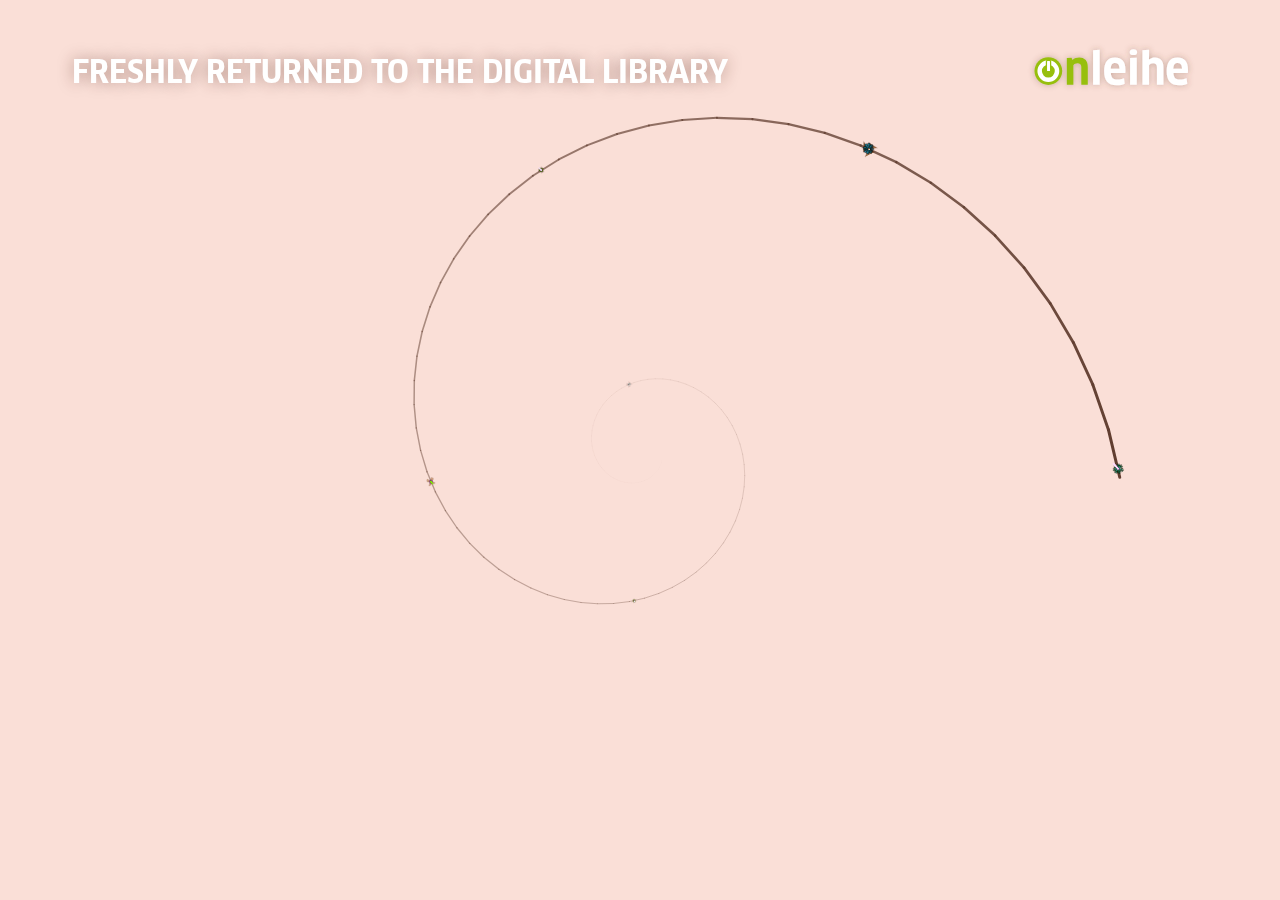
<file: index.html>
<html>
<head>
  <meta charset="UTF-8">
  <script language="javascript" type="text/javascript" src="js/vendor/p5.js"></script>
  <script language="javascript" type="text/javascript" src="js/vendor/quicksettings.js"></script>
  <script language="javascript" type="text/javascript" src="js/vendor/p5.gui.js"></script>
  <script language="javascript" type="text/javascript" src="js/vendor/lodash.min.js"></script>
  <script language="javascript" type="text/javascript" src="js/vendor/hsluv.min.js"></script>
  <!-- uncomment lines below to include extra p5 libraries -->
  <!-- <script language="javascript" src="js/vendor/p5.dom.js"></script> -->
  <!-- <script language="javascript" src="js/vendor/p5.sound.js"></script> -->
  <!-- <script language="javascript" type="text/javascript" src="https://code.jquery.com/jquery-3.2.1.min.js"></script> -->
  <script language="javascript" type="text/javascript" src="js/vendor/jquery-3.2.1.min.js"></script>
  <script language="javascript" type="text/javascript" src="js/vendor/jquery.timeago.js"></script>
  <!-- <script language="javascript" type="text/javascript" src="js/vendor/jquery.timeago.sk.js"></script> -->
  <script language="javascript" type="text/javascript" src="js/flower.js"></script>
  <script language="javascript" type="text/javascript" src="js/feed.js"></script>
  <script language="javascript" type="text/javascript" src="js/sketch.js"></script>
  <link rel="stylesheet" type="text/css" href="css/reset.css"/>
  <link rel="stylesheet" type="text/css" href="css/tachyons.min.css"/>
  <link rel="stylesheet" type="text/css" href="css/animate.css"/>
  <link rel="stylesheet" type="text/css" href="fonts/fonts.css"/>
  <link rel="stylesheet" type="text/css" href="css/feed.css"/>
  <!-- this line removes any default padding and style. you might only need one of these values set. -->
  <style> body {padding: 0; margin: 0;} </style>
</head>
<body>
  <div id="feed" class="absolute top-3 left-4">
    <h1 class="dib pa2 mt0 mb1 br2">FRESHLY RETURNED TO THE DIGITAL LIBRARY</h1>
    <ul></ul>
  </div>
  <img id="logo-onleihe" class="absolute w-200px top-3 right-4" src="img/logo-onleihe–shadow.svg" alt="Onleihe">
</body>
</html>
</file>
<file: fonts/fonts.css>
/* This stylesheet generated by Transfonter (https://transfonter.org) on July 14, 2017 5:24 PM */

@font-face {
	font-family: 'Goethe FF Clan';
	src: url('GoetheFFClan.eot');
	src: url('GoetheFFClan.eot?#iefix') format('embedded-opentype'),
		url('GoetheFFClan.woff') format('woff'),
		url('GoetheFFClan.ttf') format('truetype');
	font-weight: normal;
	font-style: normal;
}

@font-face {
	font-family: 'Goethe FF Clan';
	src: url('GoetheFFClan-Bold.eot');
	src: url('GoetheFFClan-Bold.eot?#iefix') format('embedded-opentype'),
		url('GoetheFFClan-Bold.woff') format('woff'),
		url('GoetheFFClan-Bold.ttf') format('truetype');
	font-weight: bold;
	font-style: normal;
}
</file>
<file: css/feed.css>
html, body {
  background-color: #FADFD7;
  color: #2F2F2F;
  font-family: 'Goethe FF Clan', sans-serif;
}

#logo-onleihe {
  margin-top: -8px;
  width: 210px;
}

#feed h1 {
  font-weight: bold;
  text-shadow: 0px 0px 1rem rgba(70,26,12,0.4); 
  color: #FFF;
}

#feed li {
  background: #FFFAF8;
}

// overriding / supplementing Tachyons
.shadow-5 { box-shadow: -4px 4px 8px 0px rgba( 0, 0, 0, 0.2 ); }
.top-3 { top: 3rem; }
.left-4 { left: 4rem; }
.right-4 { right: 4rem; }
</file>
